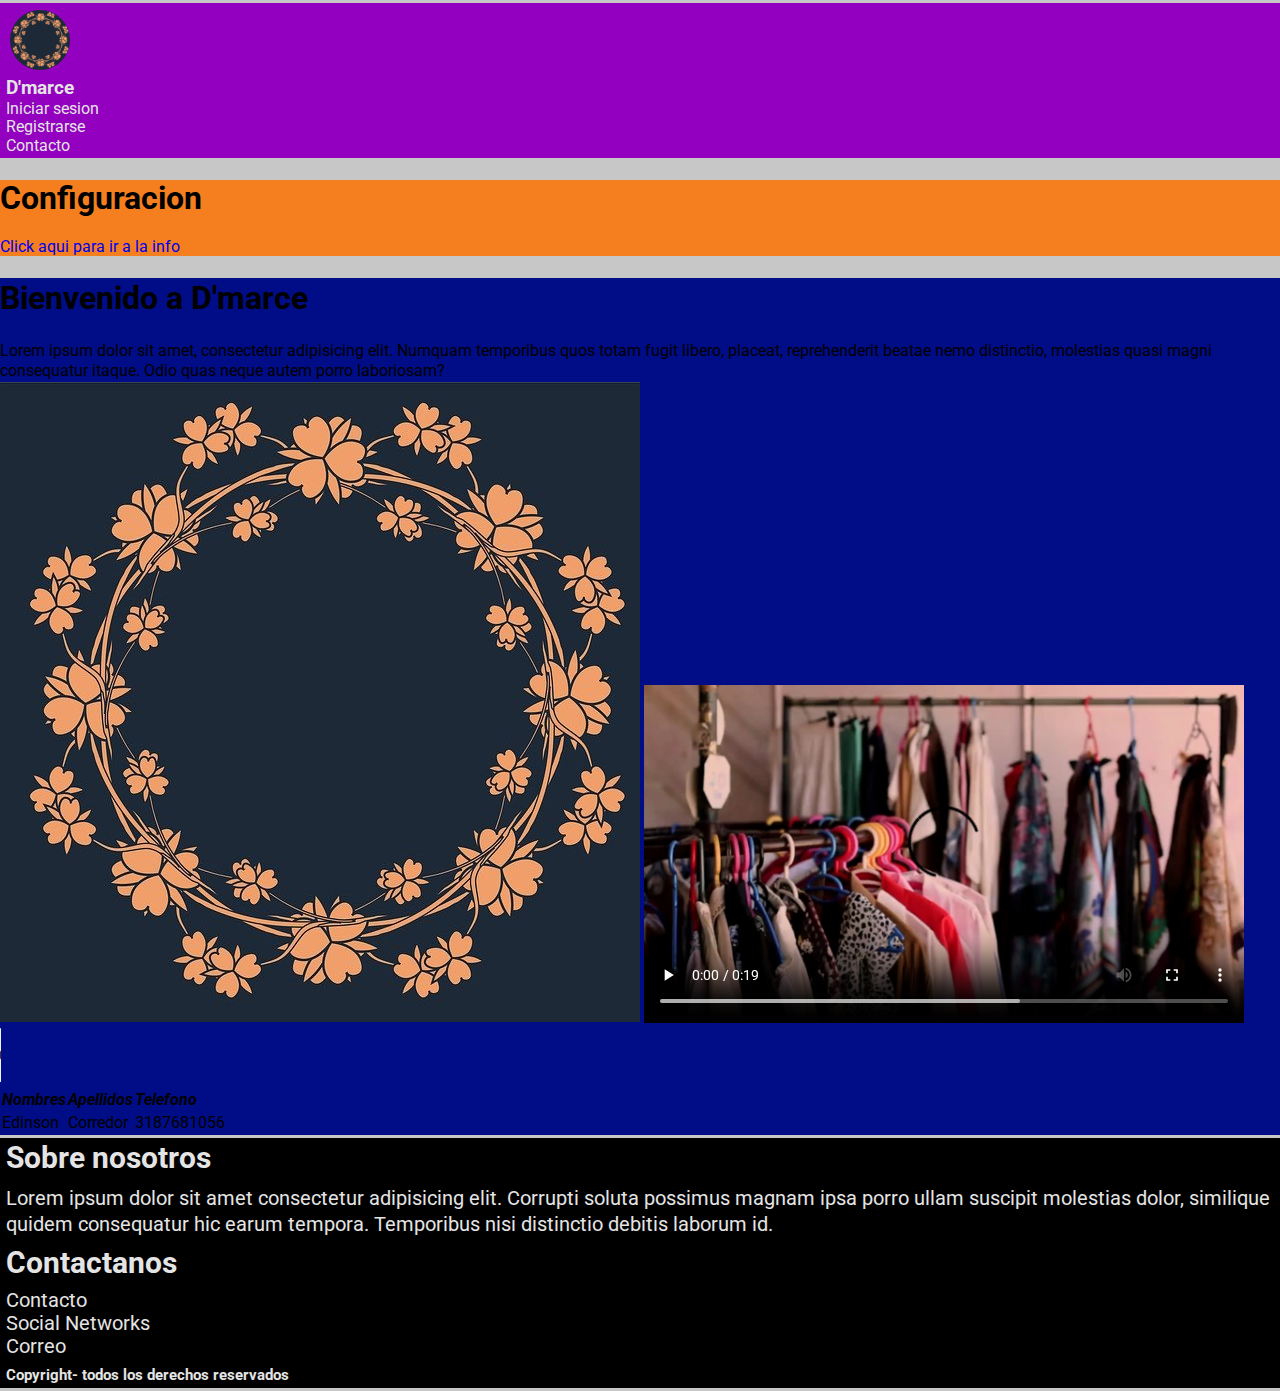
<file: index.html>
<!DOCTYPE html>
<html lang="en">
    <head>
        <meta charset="UTF-8">
        <meta name="keywords" content="camibusos, niña, niño">
        <meta name="description" content="D'marce es una empresa confeccionista de camibusos">
        <meta name="author" content="Edinson Corredor">
        <meta name="copyright" content="D'marce">
        <meta http-equiv="X-UA-Compatible" content="IE=edge">
        <meta name="viewport" content="width=device-width, initial-scale=1.0">
        <link rel="icon" href="Img/Logo.ico">
        <link rel="stylesheet" href="css/style.css">
        <link rel="stylesheet" href="css/normalize.css">
        <link rel="preconnect" href="https://fonts.googleapis.com">
        <link rel="preconnect" href="https://fonts.gstatic.com" crossorigin>
        <link href="https://fonts.googleapis.com/css2?family=Roboto&display=swap" rel="stylesheet">
        <title>D'marce</title>
    </head>
    <body>
        <header class="header" >
            <nav class="nav-header">
                <img src="Img/Logo.jpg" width="50px" id="logo-header">
                <h3>D'marce</h3>
                <ul>
                    <li>
                        <a href="Inicio de sesión/login.html">Iniciar sesion</a> 
                    </li>
                    <li>
                        <a href="Inicio de sesión/login.html">Registrarse</a>
                    </li>
                    <li>
                        Contacto
                    </li>
                </ul>
            </nav>
        </header>

        <aside class="aside">
            <h1>
                Configuracion
            </h1>
            <a href="#contacto">Click aqui para ir a la info</a>
        </aside>

        <article class="article">
            <section>
                <h1>Bienvenido a D'marce</h1>
                <p>
                Lorem ipsum dolor sit amet, consectetur adipisicing elit. Numquam temporibus quos totam fugit libero, placeat, reprehenderit beatae nemo distinctio, molestias quasi magni consequatur itaque. Odio quas neque autem porro laboriosam?
                </p>
                <img src="Img/Logo.jpg" alt="Lands Awekend" title="Albion">
                <video src="Video/Muestra.mp4" width="600px" controls>
                </video>
                <audio src="Video/Muestra.mp4" controls>
                </audio>
            </section>
            <section>
                <table>
                    <tr>
                        <td>
                            <b><i>Nombres</i></b> 
                        </td>
                        <td>
                            <b><i>Apellidos</i></b> 
                        </td>
                        <td>
                            <b><i>Telefono</i></b> 
                        </td>
                    </tr>
                    <tr>
                        <td>
                            Edinson 
                        </td>
                        <td>
                            Corredor
                        </td>
                        <td>
                            3187681056
                        </td>
                    </tr>
                </table>
            </section>
        </article>

        <footer class="footer">
            <h2 class="footer__titulo-presentacion">Sobre nosotros</h2>
            <p class="footer__texto">
                Lorem ipsum dolor sit amet consectetur adipisicing elit. Corrupti soluta possimus magnam ipsa porro ullam suscipit molestias dolor, similique quidem consequatur hic earum tempora. Temporibus nisi distinctio debitis laborum id.
            </p>
            <h3 class="footer__titulo-contacto">Contactanos</h3>
            <ul class="footer__list">
                <li>Contacto</li>
                <li>Social Networks</li>
                <li>Correo</li>
            </ul>
            <h4 class="footer__derechos">
                Copyright- todos los derechos reservados
            </h4>
        </footer>
    </body>
</html>
</file>
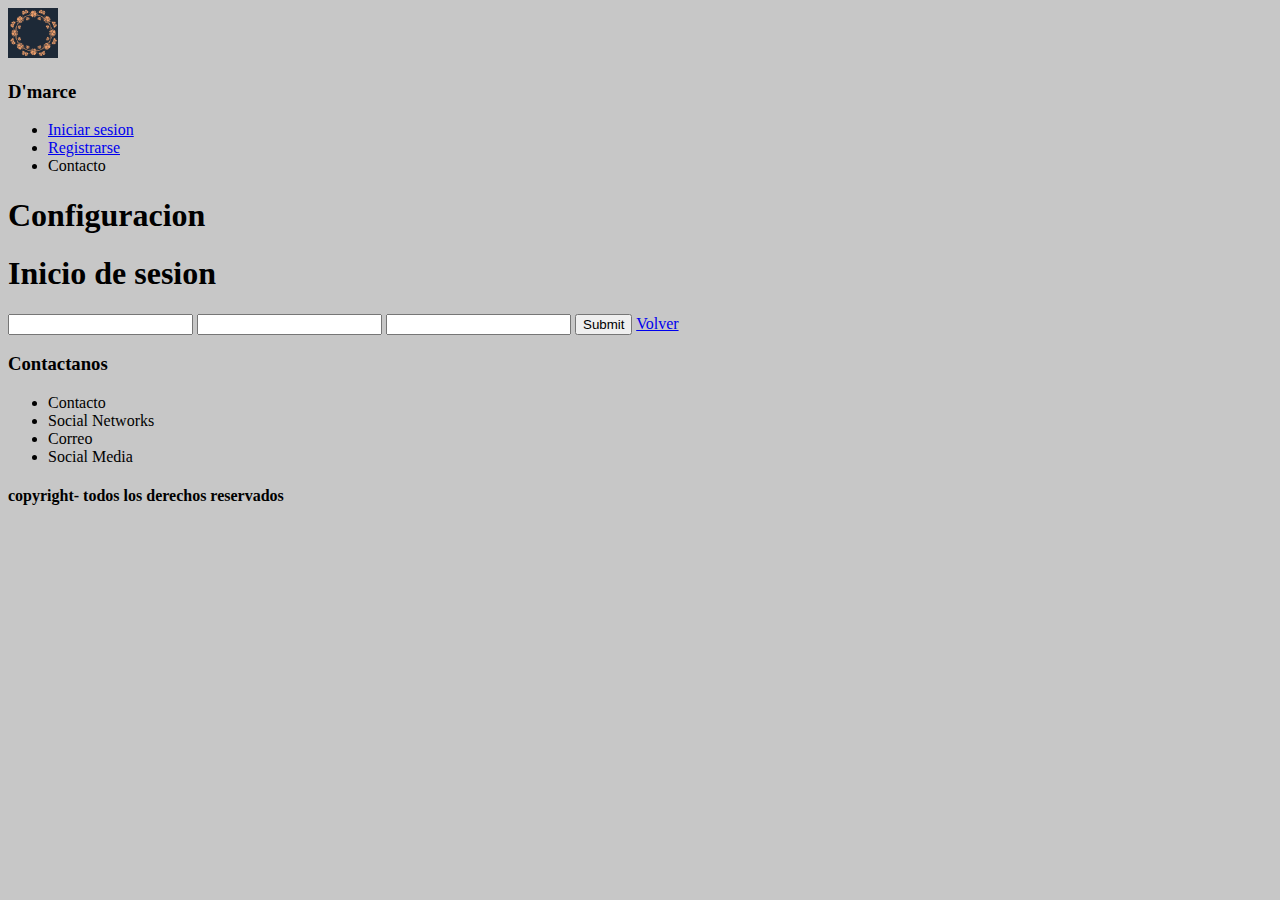
<file: Inicio de sesión/login.html>
<!DOCTYPE html>
<html lang="en">
    <head>
        <meta charset="UTF-8">
        <meta http-equiv="X-UA-Compatible" content="IE=edge">
        <meta name="viewport" content="width=device-width, initial-scale=1.0">
        <link rel="stylesheet" href="../css/style.css">
        <title>Login</title>
    </head>
    <body>
        <header>
            <nav>
                <img src="../Img/Logo.jpg" width="50px">
                <h3>D'marce</h3>
                <ul>
                    <li>
                        <a href="Inicio de sesión/login.html">Iniciar sesion</a> 
                    </li>
                    <li>
                        <a href="Inicio de sesión/login.html">Registrarse</a>
                    </li>
                    <li>
                        Contacto
                    </li>
                </ul>
            </nav>
        </header>
        <aside>
            <h1>
                Configuracion
            </h1>
        </aside>
        <article>
            <section>
                <div class="login">
                    <h1>Inicio de sesion</h1>
                    <form action="login-form">
                        <input type="text" class="login-form__input" name="usuario" required>
                        <input type="email" class="login-form__input" name="correo" required>
                        <input type="password" class="login-form__input" name="contraseña" required>
                        <input type="submit" class="login-form__input" name="fecha" required>
                    <a href="../index.html">Volver</a>
                </div>         
            </section>
        </article>
        <footer>
            <h3>Contactanos</h3>
            <ul>
                <li>Contacto</li>
                <li>Social Networks</li>
                <li>Correo</li>
                <li>Social Media</li>
            </ul>
            <h4>
                copyright- todos los derechos reservados
            </h4>
        </footer>
    </body>
</html>
</file>
<file: css/style.css>
body {
    background-color: rgb(199, 199, 199);
}

.header {
    margin: auto;
    background-color: rgb(147, 0, 192);
    width: 100vw;
}

.nav-header {
    color: rgb(228, 228, 228);
    padding: 3px;
    margin: 3px;
}

#logo-header {
    margin: 4px;
    border-radius: 50%;
    width: 60px;
}

.nav-header a {
    color: rgb(228, 228, 228);
}

.aside {
    background-color: rgb(245, 127, 31);
}

.article {
    background-color: rgb(0, 13, 134);
    line-height: 1.3;
}

.footer {
    background-color: rgb(0, 0, 0);
    color: rgb(228, 228, 228);
    font-size: 10px;
}

.footer__titulo-presentacion {
    font-size: 3em;
    font-style: italic,bold;
    margin: 3px;
    padding: 3px;
}

.footer__texto {
    font-size: 2em;
    padding: 3px;
    margin: 3px;
    line-height: 1.3;
}

.footer__list {
    font-size: 2em;
    margin: 3px;
    padding: 3px;
}

.footer__titulo-contacto {
    font-style: bold;
    font-size: 30px;
    padding: 3px;
    margin: 3px;
}

.footer__derechos {
    font-size: 1.5em;
    padding: 3px;
    margin: 3px;
}
</file>
